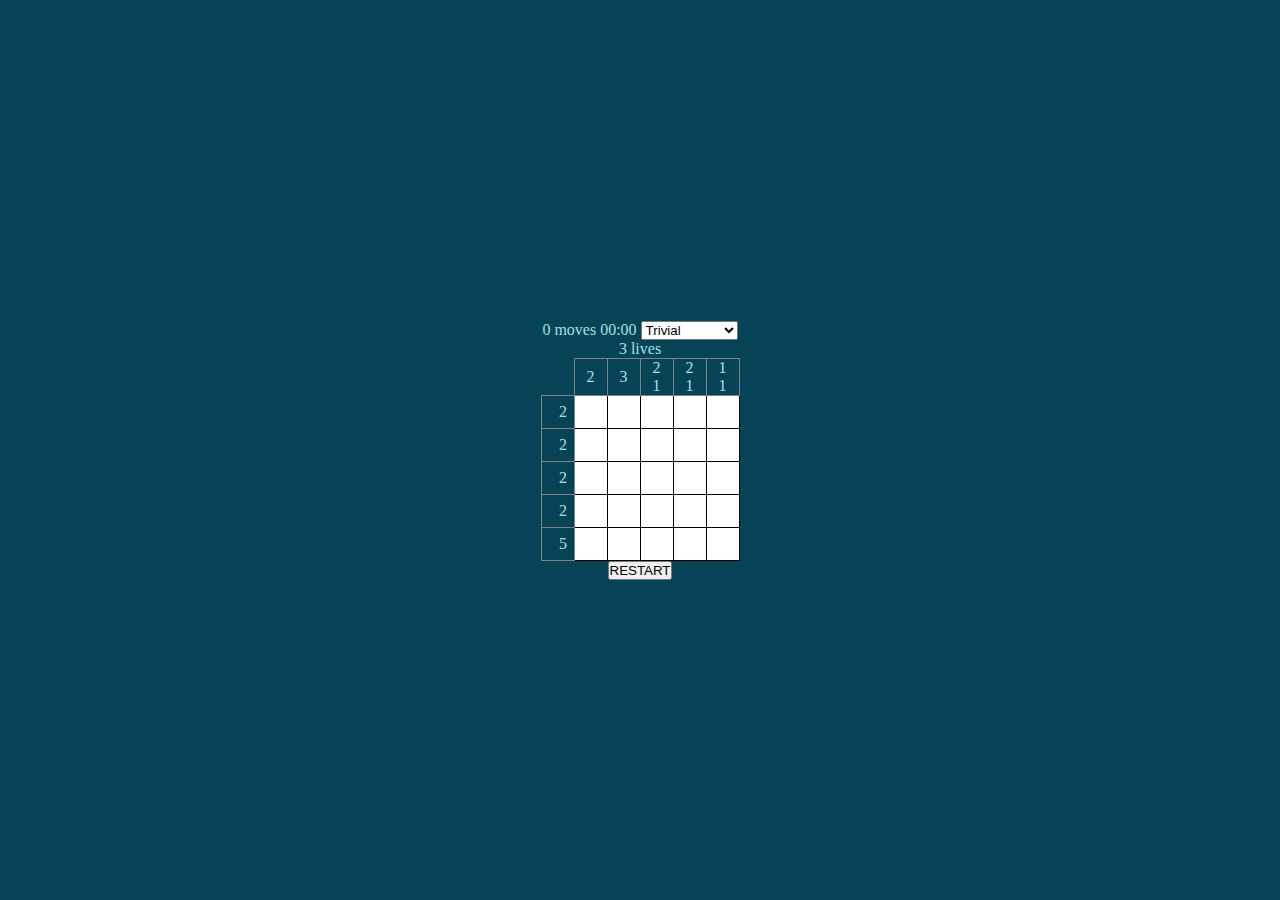
<file: default nonogram/index.html>
<!DOCTYPE html>
<html>
    <head>
        <meta content="text/html;charset=utf-8" http-equiv="Content-Type">
        <meta content="utf-8" http-equiv="encoding">
        <script src="code.js"></script>
        <link rel="stylesheet" type="text/css" href="stylesheet.css">
    </head>

    <body>    
        <div id="stats">
            <label id="move_count">0 moves</label>
            <label id="timer">00:00</label>
            <select id="select_level" onchange="change_level(this.value)">
                <option value='trivial' selected>Trivial</option>
                <option value='easy'>Easy</option>
                <option value='intermediate'>Intermediate</option>
                <option value='hard'>Hard</option>
            </select>
        </div>
        <label id="lives_count">3 lives</label>
        <table id="board_container">
            <tr> <td> table comes here</td></tr>
        </table>
        <button id="restart_button" onclick="restart_game()">RESTART</button>
    </body>
</html>
</file>
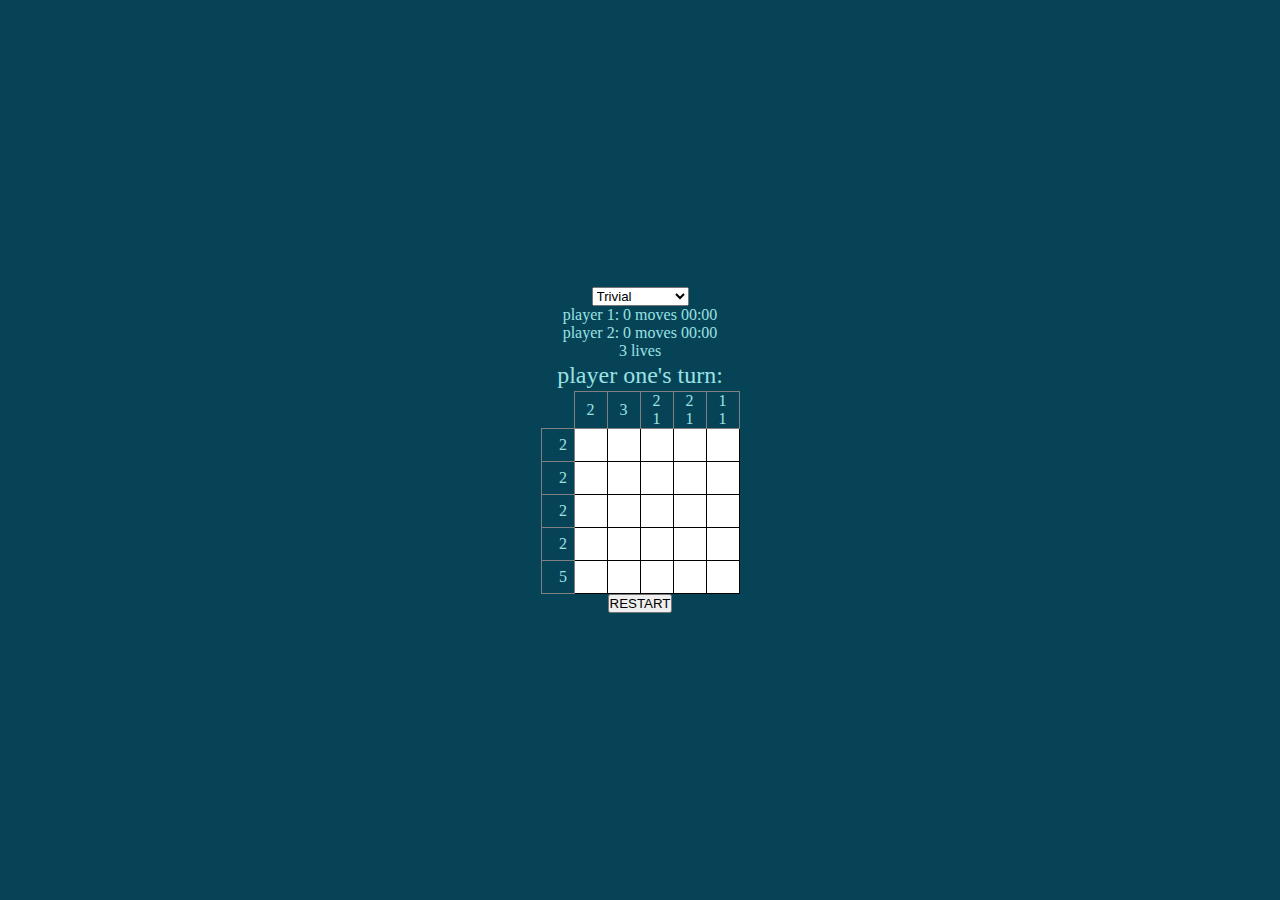
<file: nonogram expansion/index.html>
<!DOCTYPE html>
<html>
    <head>
        <meta content="text/html;charset=utf-8" http-equiv="Content-Type">
        <meta content="utf-8" http-equiv="encoding">
        <script src="code.js"></script>
        <link rel="stylesheet" type="text/css" href="stylesheet.css">
    </head>

    <body>   
        <select id="select_level" onchange="change_level(this.value)">
            <option value='trivial' selected>Trivial</option>
            <option value='easy'>Easy</option>
            <option value='intermediate'>Intermediate</option>
            <option value='hard'>Hard</option>
        </select> 
        <div id="stats">
            <label>player 1: </label>
            <label id="move_count1">0 moves</label>
            <label id="timer1">00:00</label>
        </div>
        <div id="stats">
            <label>player 2: </label>
            <label id="move_count2">0 moves</label>
            <label id="timer2">00:00</label>
        </div>
        <label id="lives_count">3 lives</label>
        <label> </label>
        <label id="player">player one's turn: </label>
        <table id="board_container">
            <tr> <td> table comes here</td></tr>
        </table>
        <button id="restart_button" onclick="restart_game()">RESTART</button>
    </body>
</html>
</file>
<file: default nonogram/stylesheet.css>
* {
    padding: 0;
    margin: 0;
}
table, th,td {
	border-collapse: collapse;
}

html, body {
    width: 100%;
    height: 100%;
    overflow: hidden; 
    color: rgb(154, 226, 227);
}

body {
    display: flex;
    flex-direction: column;
    align-items: center;
    justify-content: center;
    background-color: rgb(7, 67, 87);
}






.top_numbers{
    width: 2rem;
    text-align: center;
    border: 1px solid grey;

}

.left_numbers{
    height: 2rem;
    text-align: right;
    min-width: 2rem;
    border: 1px solid grey;

}
span {
    margin-left: 0.7rem;
    margin-right: 0.4rem;
}




.board_element{
    width: 2rem;
    height: 2rem;
    text-align: center;
    border: 0.1px solid black;
}

.empty{
    background-color: white;

}

.marked_empty{
    background-color: red;

}

.filled{
    background-color: black;
    border: 0.1px solid white;

}
</file>
<file: nonogram expansion/stylesheet.css>
* {
    padding: 0;
    margin: 0;
}
table, th,td {
	border-collapse: collapse;
}

html, body {
    width: 100%;
    height: 100%;
    overflow: hidden; 
    color: rgb(154, 226, 227);
}

body {
    display: flex;
    flex-direction: column;
    align-items: center;
    justify-content: center;
    background-color: rgb(7, 67, 87);
}






.top_numbers{
    width: 2rem;
    text-align: center;
    border: 1px solid grey;

}

.left_numbers{
    height: 2rem;
    text-align: right;
    min-width: 2rem;
    border: 1px solid grey;

}
span {
    margin-left: 0.7rem;
    margin-right: 0.4rem;
}




.board_element{
    width: 2rem;
    height: 2rem;
    text-align: center;
    border: 0.1px solid black;
}

.empty{
    background-color: white;

}

.marked_empty{
    background-color: red;

}

.filled{
    background-color: black;
    border: 0.1px solid white;

}

#player {
    padding: 2px;
    font-size: 1.5rem;
}
</file>
